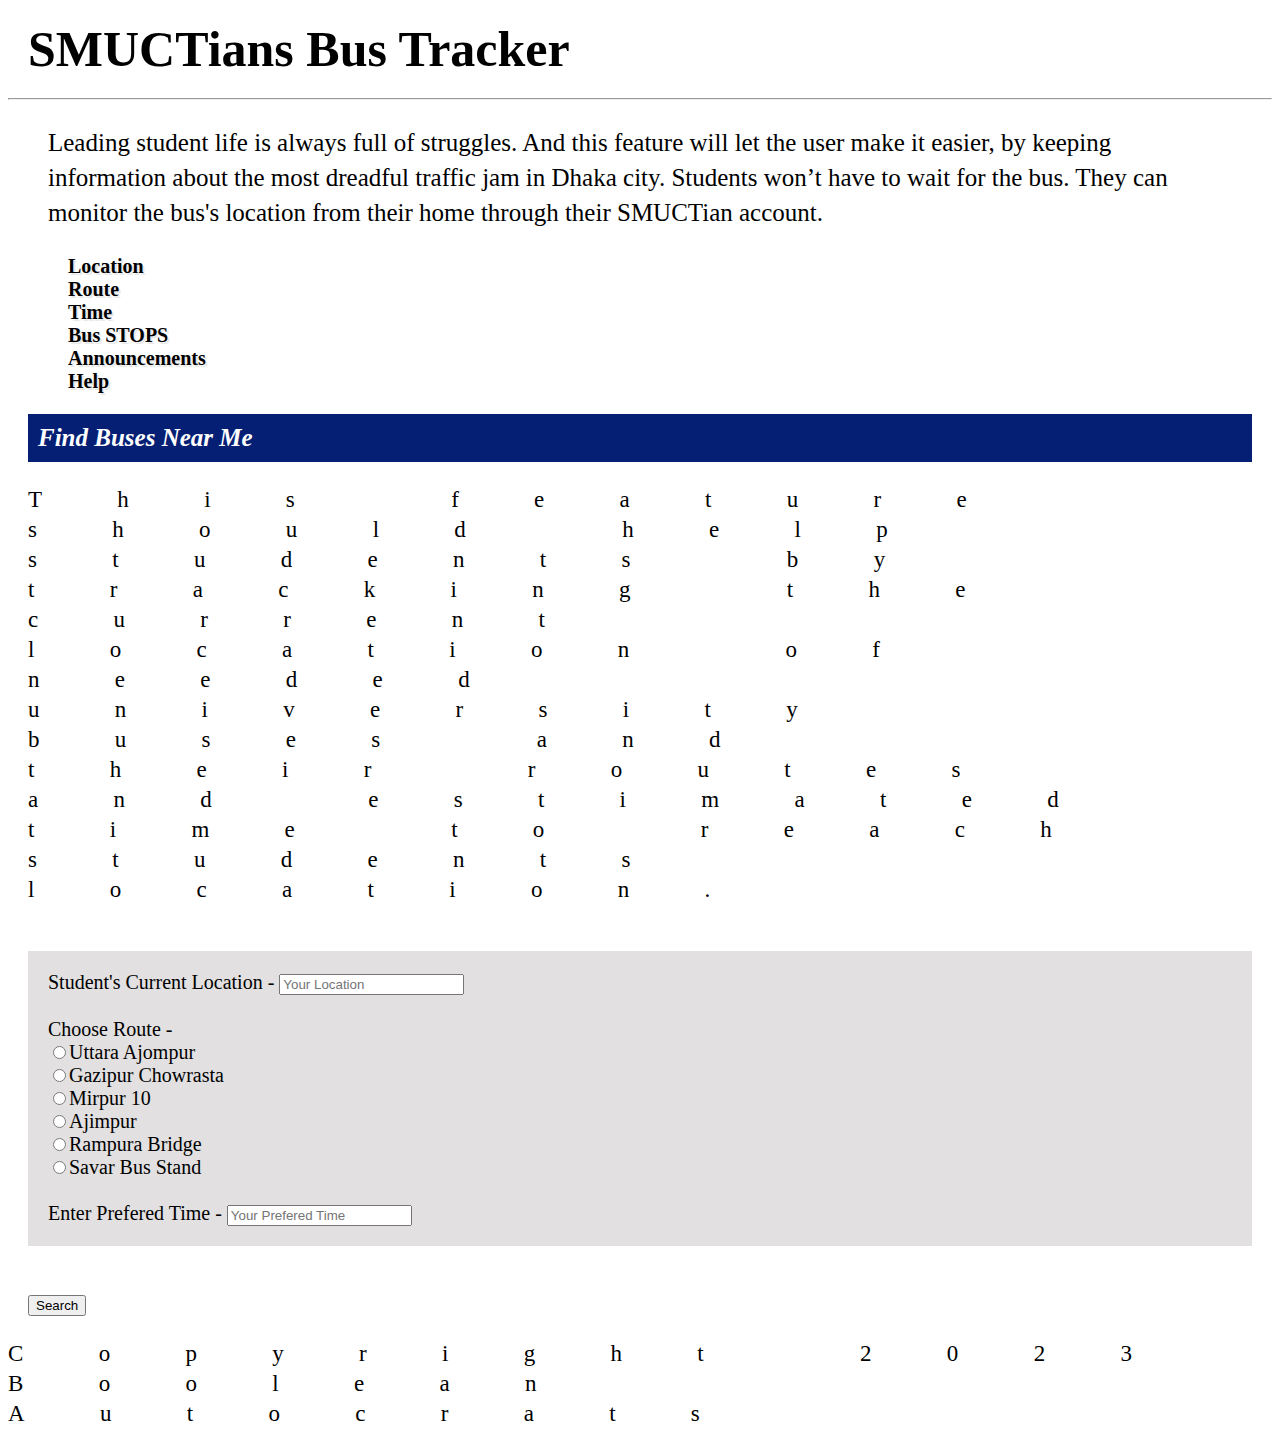
<file: Demo Bus Tracker/index.html>
<!DOCTYPE html>
<html lang="en">
<head>
    <meta charset="UTF-8">
    <meta name="viewport" content="width=device-width, initial-scale=1.0">
    <link rel="stylesheet" href="style.css">
    <title>SMUCTian Bus Tracker</title>
</head>
<body>
    <h1> SMUCTians Bus Tracker</h1>
    <hr>
    <section>
       <blockquote> Leading student life is always full of struggles. And this feature will let the user make it easier, by keeping information about the most dreadful traffic jam in Dhaka city. Students won’t have to wait for the bus. They can monitor the bus's location from their home through their SMUCTian account. 
       </blockquote>
    </section>
<div>
    <nav>
     <ul>
        <li>Location</li>
        <li>Route</li>
        <li>Time</li>
        <li>Bus STOPS</li>
        <li>Announcements</li>
        <li>Help</li>
     </ul>
    </nav>
</div>
<div>
    <h2> <em>Find Buses Near Me </em> </h2>
    <p>This feature should help students by tracking the current location of needed university buses and their routes and estimated time to reach students location.
</p>
<br>
    <form class="Merin">
        <label for="Location">Student's Current Location -</label> 
        <input type="text" id="Location" name="Location" placeholder="Your Location" required>
        <br> <br>
        <label for="Route">Choose Route -</label>
        <br>
            <input type="radio" name="Route" value="Uttara Ajompur">Uttara Ajompur<br>
            <input type="radio" name="Route" value="Gazipur Chowrasta">Gazipur Chowrasta <br>
            <input type="radio" name="Route" value="Mirpur 10">Mirpur 10<br>
            <input type="radio" name="Route" value="Ajimpur">Ajimpur<br>
            <input type="radio" name="Route" value="Rampura Bridge">Rampura Bridge<br>
            <input type="radio" name="Route" value="Savar Bus Stand">Savar Bus Stand<br>
        <br>
        <label for="Enter Prefered Time">Enter Prefered Time -</label>
        <input type="text" id="time" name="Time" placeholder="Your Prefered Time" required>
        </form>
        <br> <br>
        <form class="Search">
        <input type="submit" value="Search">
         </form>
</div>
   <footer>
    <p class="Copyright">Copyright 2023 Boolean Autocrats</p>
   </footer>
</body>
</html>
</file>
<file: Demo Bus Tracker/style.css>
h1{
    margin: 20px;
    font-size: 50px;
    font-family:Georgia, 'Times New Roman', Times, serif ;
    
    }

    blockquote {
        font-size: 25px;
        font-family: Georgia, 'Times New Roman', Times, serif;
        line-height: 35px;
        letter-spacing: normal;
    }
    
    div {
        font-size: 20px;
        font-family: Georgia, 'Times New Roman', Times, serif;
        margin: 20px;
    }
    li{
        list-style-type: none;
        text-shadow: 2px 2px #e9e9e9;
        font-weight: bold;

    }
    h2{
        font-size: 25px;
        padding:10px;
        background-color: rgb(5, 31, 117);
        color: white;
    }
    p{
        font-size: 23px;
        font-family: Georgia, 'Times New Roman', Times, serif;
        line-height: 30px;
        letter-spacing: 5cap;
    }
   .Merin{
    background-color: #e2e0e0;
    padding: 20px;
    
   }
</file>
